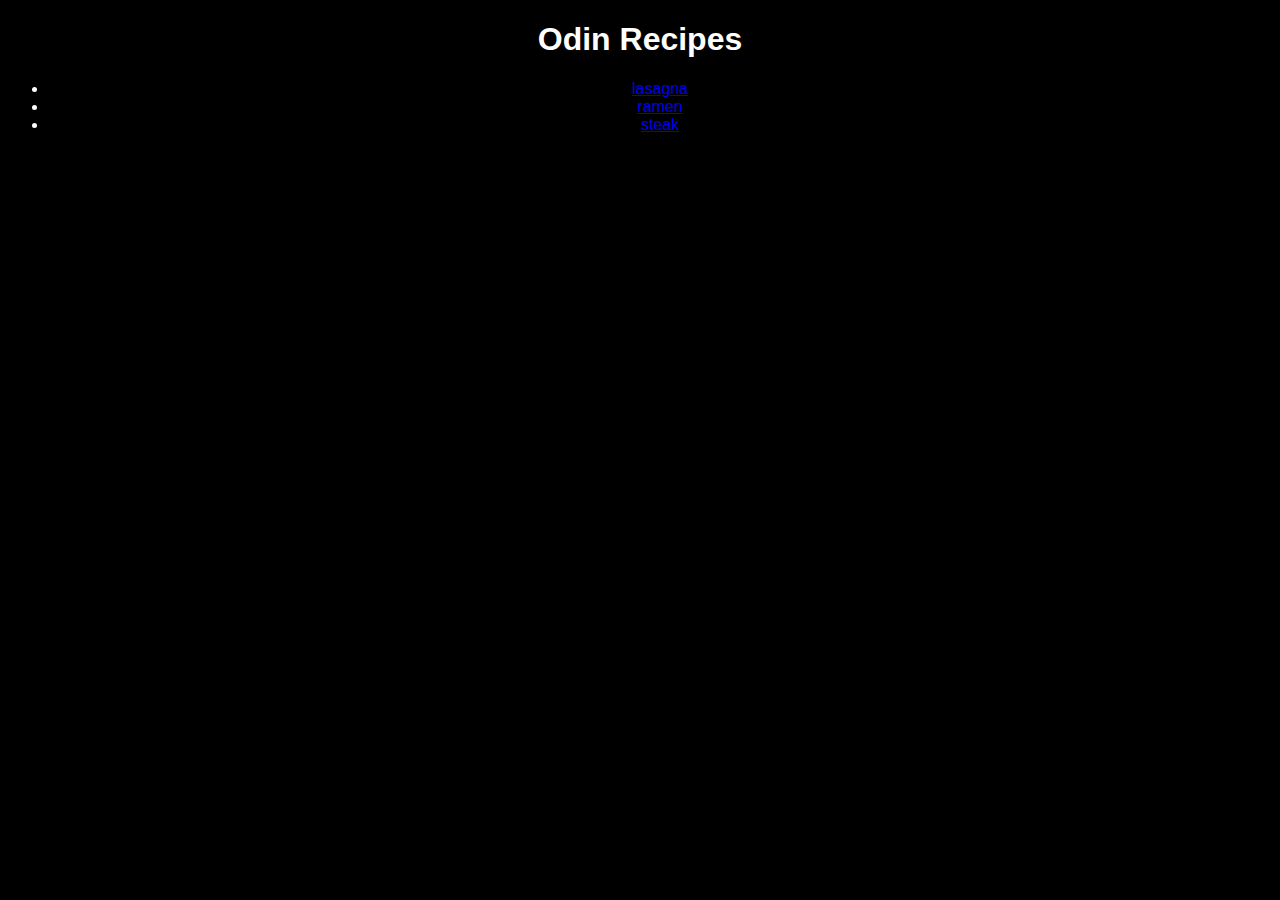
<file: index.html>
<!DOCTYPE html>
<html lang="en">
  <head>
    <meta charset="UTF-8" />
    <meta name="viewport" content="width=device-width, initial-scale=1.0" />
    <title>odin recipes</title>
    <link rel="stylesheet" href="styles.css" />
  </head>
  <body>
    <h1>Odin Recipes</h1>
    <section class="recipes-list">
      <ul>
        <li><a href="./recipes/lasagna.html">lasagna</a></li>
        <li><a href="./recipes/ramen.html">ramen</a></li>
        <li><a href="./recipes/steak.html">steak</a></li>
      </ul>
    </section>
  </body>
</html>
</file>
<file: styles.css>
* {
  font-family: brush system-ui, -apple-system, BlinkMacSystemFont, "Segoe UI",
    Roboto, Oxygen, Ubuntu, Cantarell, "Open Sans", "Helvetica Neue", sans-serif;
}

h1,
h2,
h3,
li {
  text-align: center;
  color: white;
  background-color: black;
}

p {
  text-align: center;
  color: white;
  background-color: black;
  margin: auto;
}

img {
  width: 250;
}

body {
  background-color: black;
}
.recipes-list {
  background-color: black;
  text-align: center;
  color: white;
  margin-right: 0;
  margin-left: 0;
}
</file>
